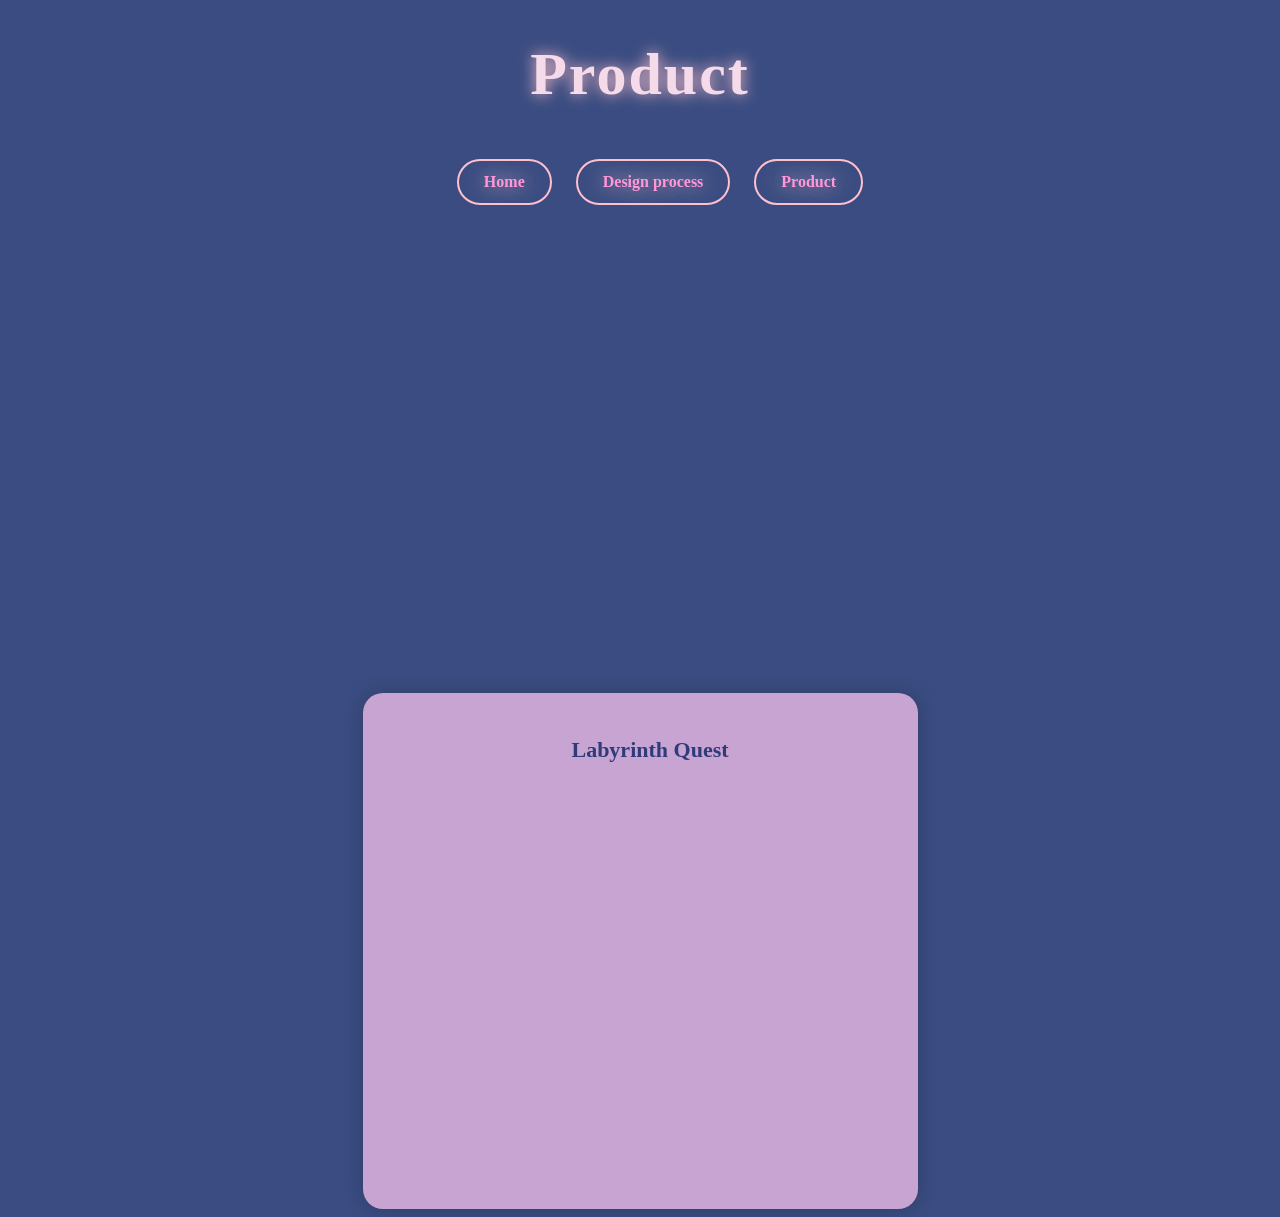
<file: product.html>
<!DOCTYPE html>
 <html>
    <head> 
        <link rel="stylesheet" href="styles.css">
    </head>
    <body>
        <h1> Product </h1>
        <ul>
            <li><a href="index.html"> Home </a></li>
            <li><a href="design.html"> Design process </a></li>
            <li>Product</li>
        </ul>
 
        <iframe src="https://trinket.io/embed/python/c61bb5acfa10" width="100%" height="356" frameborder="0" marginwidth="0" marginheight="0" allowfullscreen></iframe>
 </div>
    <br>
    <br>
    <br>
    <br>
    <br>
<div class="scratch-container">
    <div class="card3">
    <h2>Labyrinth Quest</h2>

    <div class="scratch-frame">
        <iframe src="https://scratch.mit.edu/projects/1327523745/embed" allowtransparency="true" width="485" height="402" frameborder="0" scrolling="no" allowfullscreen></iframe>
    </div>
    </div>
</div>

    </body>
 </html>
</file>
<file: styles.css>
/* Place your CSS styles in this file */
body{background-color: rgba(14, 36, 101, 0.816);}
h1 {
    text-align: center;
    font-family: Georgia, 'Times New Roman', Times, serif;
    font-weight: bolder;
    font-size: 60px;
    color: rgb(245, 218, 234);
    letter-spacing: 2px;
    text-shadow:  0 0 15px pink;
}

ul {list-style-type: none; 
font-family: 'Times New Roman', Times, serif;
color: rgb(255, 151, 217);
text-align:center;
font-weight: bold;
border: 2px;
}


li {display: inline-block;
padding: 12px;
margin: 10px;
cursor: pointer;
padding:12px 25px;
border:2px solid pink;
border-radius:30px;
text-shadow: 0 0 20px pink;
}

p { color: rgba(14, 36, 101, 0.816);
text-align: left;
font-size: 22px;
font-family: 'Times New Roman', Times, serif;
line-height: 1.8 ;
margin-bottom: 30px;
padding-left: 20px;
margin: 2px; }

.card {
background-color: rgba(248, 135, 227, 0.745);
padding:35px;
border-radius:20px;
box-shadow: 0 0 20px rgba(0,0,0,0.2);
}

a {text-decoration: none;
color: rgb(255, 151, 217);
transition: 0,3s;}

a :hover { color: white;}

.card2 {
background-color: rgba(249, 195, 239, 0.745);
padding:35px;
border-radius:20px;
box-shadow: 0 0 20px rgba(0,0,0,0.2);
}

.logo{
width:50px;
height:50px;
border-radius:50%;
object-fit:cover;
}

.title-box{
display:flex;
justify-content:center;
align-items:center;
gap:15px;
}


h2{color: rgba(14, 36, 101, 0.816);
text-align: center;
font-size: 22px;
font-family: 'Times New Roman', Times, serif;
line-height: 1.8 ;
margin-bottom: 30px;
padding-left: 20px;
margin: 2px;}

.card3 {background-color: rgba(249, 195, 239, 0.745);
padding:35px;
border-radius:20px;
box-shadow: 0 0 20px rgba(0,0,0,0.2);}

.scratch-container {
    display: flex;
    justify-content: center;
    margin-top: 30px;
}

.scratch-frame {
    display: flex;
    justify-content: center;
}
</file>
